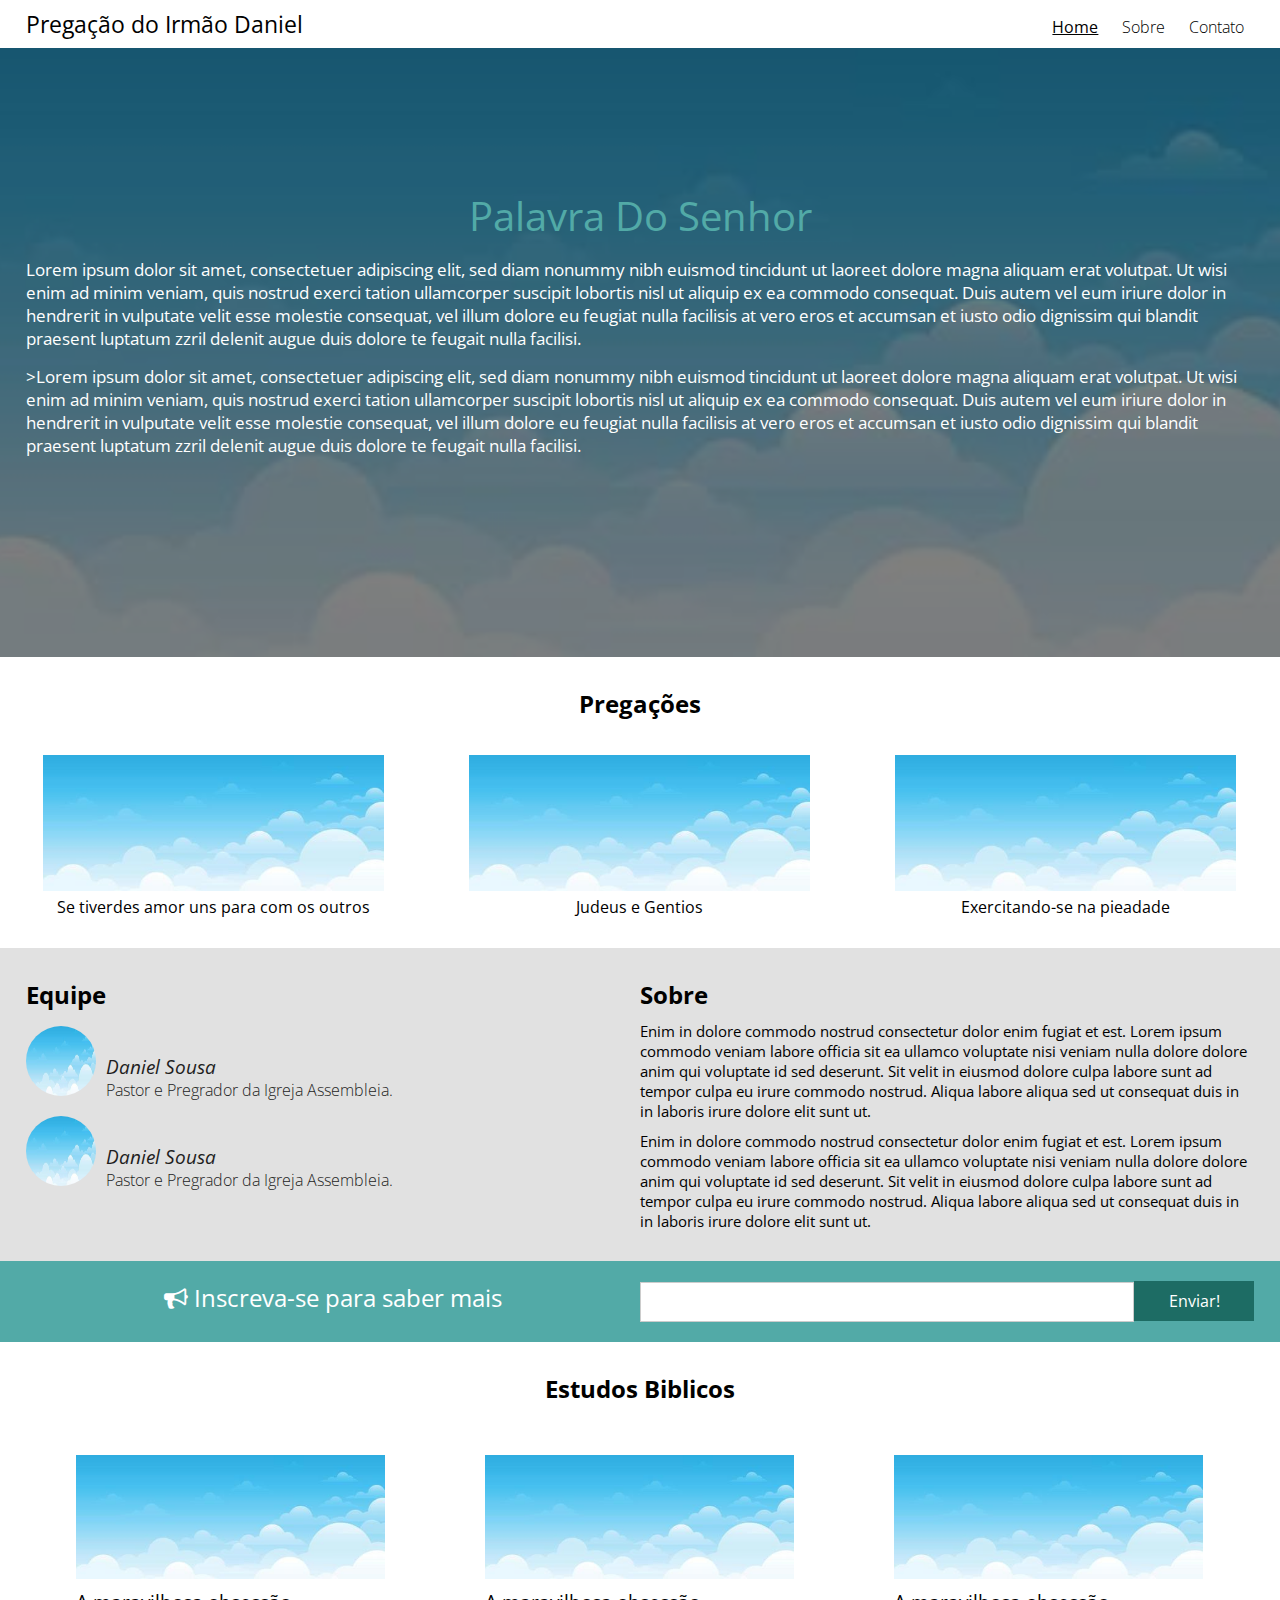
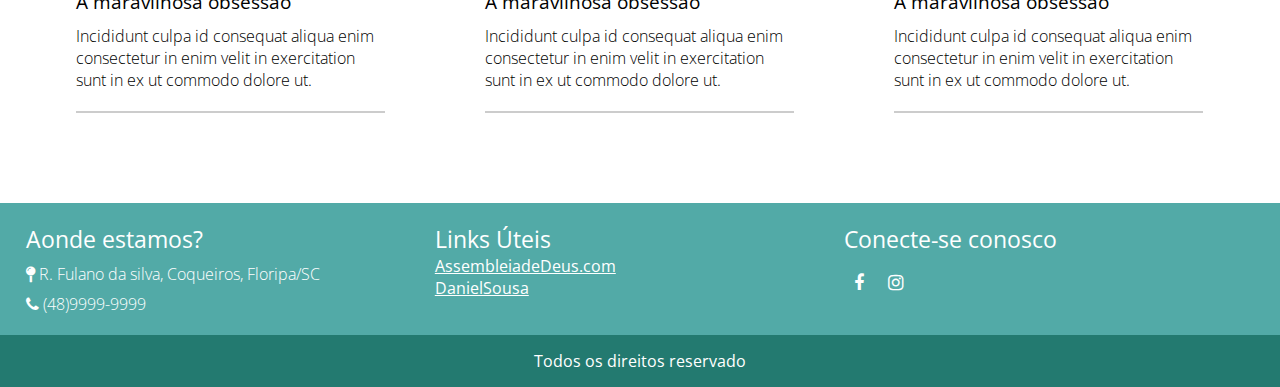
<file: index.html>
<!DOCTYPE html>
<html>
<head>
	<title>Daniel Sousa Pr</title>
	<meta charset="utf-8">
	<meta name="author" content="Danki Code">
	<meta name="description" content="Descrição do site aqui...">
	<meta name="viewport" content="width=device-width,initial-scale=1.0,maximum-scale=1.0">
	<meta name="keywords" content="palavra-chave,lorem,ipsum">
	<!--colocar aqui meta tags SEO-->
	<link rel="stylesheet" href="css/font-awesome.min.css">
	<link href="https://fonts.googleapis.com/css?family=Open+Sans:300,400,700" rel="stylesheet">
	<link rel="stylesheet" href="css/style.css">

</head>

<body>
	
  <header>
  	<div class="container">
	<div class="logo"><h2>Pregação do Irmão Daniel</h2></div>
		<nav class="menu-desktop">
			<ul>
				<li class="selected">
					<a href="index.html">Home</a>
				</li>
				<li>
					<a href="sobre.html">Sobre</a>
				</li>
				<li>
					<a href="contato.html">Contato</a>
				</li>
			</ul>
		</nav>
		<nav class="menu-mobile">
				<h2><i class="fa fa-bars"></i></h2>
				<ul>
					<li class="selected">
						<a href="index.html">Home</a>
					</li>
					<li>
						<a href="sobre.html">Sobre</a>
					</li>
					<li>
						<a href="contato.html">Contato</a>
					</li>
				</ul>
			</nav>
			<div class="clear"></div>
		</div>
  </header>
  <section class="main-bg">
  	<div class="overlay"></div>
  	<div class="container">
  	<h2>Palavra Do Senhor</h2>
  	<p>Lorem ipsum dolor sit amet, consectetuer adipiscing elit, sed diam nonummy nibh euismod tincidunt ut laoreet dolore magna aliquam erat volutpat. Ut wisi enim ad minim veniam, quis nostrud exerci tation ullamcorper suscipit lobortis nisl ut aliquip ex ea commodo consequat. Duis autem vel eum iriure dolor in hendrerit in vulputate velit esse molestie consequat, vel illum dolore eu feugiat nulla facilisis at vero eros et accumsan et iusto odio dignissim qui blandit praesent luptatum zzril delenit augue duis dolore te feugait nulla facilisi.</p>
  	<p>>Lorem ipsum dolor sit amet, consectetuer adipiscing elit, sed diam nonummy nibh euismod tincidunt ut laoreet dolore magna aliquam erat volutpat. Ut wisi enim ad minim veniam, quis nostrud exerci tation ullamcorper suscipit lobortis nisl ut aliquip ex ea commodo consequat. Duis autem vel eum iriure dolor in hendrerit in vulputate velit esse molestie consequat, vel illum dolore eu feugiat nulla facilisis at vero eros et accumsan et iusto odio dignissim qui blandit praesent luptatum zzril delenit augue duis dolore te feugait nulla facilisi.</p>
  </div>
  </section>
  <section class="diferenciais">
  	<div class="container">
  		
  			<div style="width:100px"></div>
  			<h2>Pregações</h2>
         </div>
         <div class="icones-diferenciais">
         	<div class="box-icone-single">
         		<img src="images/imagem3.jpg">
         		<p>Se tiverdes amor uns para com os outros</p>
         	</div><!--box-icone-single-->
         	<div class="box-icone-single">
         		<img src="images/imagem3.jpg">
         		<p>Judeus e Gentios</p>
         	</div><!--box-icone-single-->
         	<div class="box-icone-single">
         		<img src="images/imagem3.jpg">
         		<p>Exercitando-se na pieadade</p>
         	</div><!--box-icone-single-->
         	<div class="clear"></div>
  	</div><!--icones-diferenciais-->
  </section>
  <section class="sobre-equipe">
  	<div class="container">
  		<div class="equipe-container">
  			<div class="line-text">
  			<div style="width:30px"></div>
  				<h2>Equipe</h2>
			</div>

				<div class="avatar-box">
					<div style="background-image: url('images/imagem3.jpg');" class="img-avatar"></div><div class="descricao-avatar">
					<h3>Daniel Sousa</h3>
						<p>Pastor e Pregrador da Igreja Assembleia.</p>
					</div>
				</div><!--avatar-box-->

				<div class="avatar-box">
					<div style="background-image: url('images/imagem3.jpg');" class="img-avatar"></div><div class="descricao-avatar">
						<h3>Daniel Sousa</h3>
						<p>Pastor e Pregrador da Igreja Assembleia.</p>
					</div>
				</div><!--avatar-box-->
     </div><!--equipe-->
  			
  		<div class="sobre-container">
  			<div class="line-text">
  			<div style="width:30px"></div>
  			<h2>Sobre</h2>
  			<p>Enim in dolore commodo nostrud consectetur dolor enim fugiat et est. Lorem ipsum commodo veniam labore officia sit ea ullamco voluptate nisi veniam nulla dolore dolore anim qui voluptate id sed deserunt. Sit velit in eiusmod dolore culpa labore sunt ad tempor culpa eu irure commodo nostrud. Aliqua labore aliqua sed ut consequat duis in in laboris irure dolore elit sunt ut.</p>
			<p>Enim in dolore commodo nostrud consectetur dolor enim fugiat et est. Lorem ipsum commodo veniam labore officia sit ea ullamco voluptate nisi veniam nulla dolore dolore anim qui voluptate id sed deserunt. Sit velit in eiusmod dolore culpa labore sunt ad tempor culpa eu irure commodo nostrud. Aliqua labore aliqua sed ut consequat duis in in laboris irure dolore elit sunt ut.</p>
			</div>
		</div><!--sobre-->
         </div>
     </div><!--Sobre-->
  		</div><!--equipe-container-->
  	</div><!--container-->
  </section><!--sobre-equipe-->
  <section class="inscricao">
  	<div class="container">
  		<div class="w50 center">
  			<h2 class="inscricao-texto"><i class="fa fa-bullhorn" aria-hidden="true"></i> Inscreva-se para saber mais</h2>
  		</div>
  		<div class="w50 center">
  			<form class="inscricao-form">
  				<input type="text" name=""><input type="submit" name="acao" value="Enviar!">
  			</form>
  		</div>
  		<div class="clear"></div>
  	</div>
  </section><!--Inscrição-->
  <section class="cards">
  	<div class="container">
  		<h2>Estudos Biblicos</h2>
  		<div class="card-single">

  			
  			<img src="images/imagem3.jpg" alt="" title="">
  			<h3>A maravilhosa obsessão</h3>
  			<p>Incididunt culpa id consequat aliqua enim consectetur in enim velit in exercitation sunt in ex ut commodo dolore ut.</p>
  		</div>
  		<div class="card-single">
  			<img src="images/imagem3.jpg" alt="" title="">
  			<h3>A maravilhosa obsessão</h3>
  			<p>Incididunt culpa id consequat aliqua enim consectetur in enim velit in exercitation sunt in ex ut commodo dolore ut.</p>
  		</div>
  		<div class="card-single">
  			<img src="images/imagem3.jpg" alt="" title="">
  			<h3>A maravilhosa obsessão</h3>
  			<p>Incididunt culpa id consequat aliqua enim consectetur in enim velit in exercitation sunt in ex ut commodo dolore ut.</p>
  		</div>
  		<div class="clear"></div>
  	</div>
  </section><!--Cards-->
  <footer class="footer1">
  	<div class="container">
  		<div class="w33">
  			<h2>Aonde estamos?</h2>
  			<p><i class="fa fa-map-pin" aria-hidden="true"></i> R. Fulano da silva, Coqueiros, Floripa/SC</p>
			<p><i class="fa fa-phone" aria-hidden="true"></i> (48)9999-9999</p>
  		</div>
  		<div class="w33">
  			<h2>Links Úteis</h2>
  			<a href="https://dankicode.com">AssembleiadeDeus.com</a>
			<a href="http://www.w3schools.com">DanielSousa</a>
  		</div>
  		<div class="w33">
  			<h2>Conecte-se conosco</h2>
  			<div class="group-icons">
			<a href=""><i class="fa fa-facebook"></i></a>
			<a href=""><i class="fa fa-instagram"></i></a>
			</div>
  		</div>
  			<div class="clear"></div>
  	</div>
  </footer>
  <footer class="footer2">
  	<div class="container">
  		<p>Todos os direitos reservado</p>
  	</div>
  </footer>
  <script src="https://code.jquery.com/jquery-3.7.1.min.js"></script>
 <script>
		$('nav.menu-mobile h2').click(function(){
			$('nav.menu-mobile ul').slideToggle();
		});
	</script>
</body>
</html>
</file>
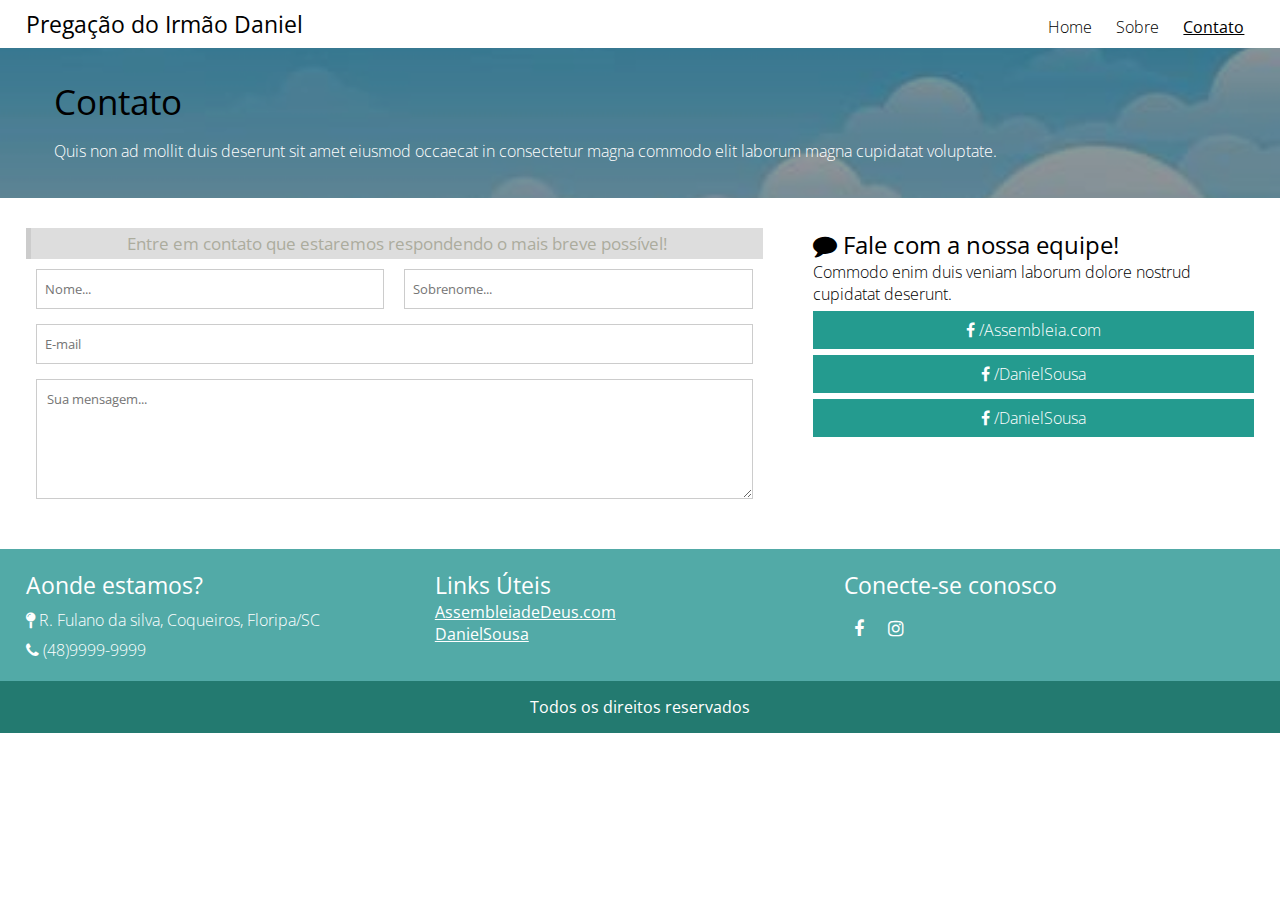
<file: contato.html>
<!DOCTYPE html>
<html>
<head>
	<!-- Global site tag (gtag.js) - Google Analytics -->
<script async src="https://www.googletagmanager.com/gtag/js?id=UA-108589404-1"></script>
<script>
  window.dataLayer = window.dataLayer || [];
  function gtag(){dataLayer.push(arguments);}
  gtag('js', new Date());

  gtag('config', 'UA-108589404-1');
</script>
	<title>Pregação do Irmão Daniel</title>
	<meta charset="utf-8">
	<meta name="author" content="Danki Code">
	<meta name="description" content="Descrição do site aqui...">
	<meta name="viewport" content="width=device-width,initial-scale=1.0,maximum-scale=1.0">
	<meta name="keywords" content="palavra-chave,lorem,ipsum">
	<!--colocar aqui meta tags SEO-->
	<link rel="stylesheet" href="css/font-awesome.min.css">
	<link href="https://fonts.googleapis.com/css?family=Open+Sans:300,400,700" rel="stylesheet">
	<link rel="stylesheet" href="css/style.css">
</head>

<body>
	<header>
		<div class="container">
			<div class="logo"><a href="index.html"><h2>Pregação do Irmão Daniel</h2></a></div>
			<nav class="menu-desktop">
				<ul>
					<li>
						<a href="index.html">Home</a>
					</li>
					<li>
						<a href="sobre.html">Sobre</a>
					</li>
					<li class="selected">
						<a href="contato.html">Contato</a>
					</li>
				</ul>
			</nav>
			<nav class="menu-mobile">
				<h2><i class="fa fa-bars"></i></h2>
				<ul>
					<li>
						<a href="index.html">Home</a>
					</li>
					<li>
						<a href="sobre.html">Sobre</a>
					</li>
					<li class="selected">
						<a href="contato.html">Contato</a>
					</li>
				</ul>
			</nav>
			<div class="clear"></div>
		</div>
	</header>
		<section style="background-image:url('images/imagem3.jpg');" class="title-page">
		<div class="overlay__title-page"></div>
		<div class="container">
			<h2>Contato</h2>
			<p>Quis non ad mollit duis deserunt sit amet eiusmod occaecat in consectetur magna commodo elit laborum magna cupidatat voluptate.</p>
		</div><!--container-->
	</section>
	<section class="contato">
		<div class="container">
			<div class="w60 formulario">
				<h2>Entre em contato que estaremos respondendo o mais breve possível!</h2>
				<form method="post">
					<div class="w50">
						<input placeholder="Nome..." type="text" required />
					</div>
					<div class="w50">
						<input placeholder="Sobrenome..." type="text" required />
					</div>
					<div class="w100">
						<input placeholder="E-mail" type="email" required />
					</div>
					<div class="w100">
						<textarea placeholder="Sua mensagem..."></textarea>
					</div>
				</form>
			</div>

			<div class="w40 tags-form">
				<h2><i class="fa fa-comment"></i> Fale com a nossa equipe!</h2>
				<p>Commodo enim duis veniam laborum dolore nostrud cupidatat deserunt.</p>

				<p class="tag-contato"><i class="fa fa-facebook"></i> /Assembleia.com</p>
				<p class="tag-contato"><i class="fa fa-facebook"></i> /DanielSousa</p>
				<p class="tag-contato"><i class="fa fa-facebook"></i> /DanielSousa</p>
			</div>

			<div class="clear"></div>
		</div>
	</section>
	<footer class="footer1">
		<div class="container">
			<div class="w33">
				<h2>Aonde estamos?</h2>
				<p><i class="fa fa-map-pin" aria-hidden="true"></i> R. Fulano da silva, Coqueiros, Floripa/SC</p>
				<p><i class="fa fa-phone" aria-hidden="true"></i> (48)9999-9999</p>
			</div>
			<div class="w33">
				<h2>Links Úteis</h2>
				<a href="https://dankicode.com">AssembleiadeDeus.com</a>
			<a href="http://www.w3schools.com">DanielSousa</a>
			</div>
			<div class="w33">
				<h2>Conecte-se conosco</h2>
				<div class="group-icons">
					<a href=""><i class="fa fa-facebook"></i></a>
					<a href=""><i class="fa fa-instagram"></i></a>
				</div>
			</div>
			<div class="clear"></div>
		</div>
	</footer>
	<footer class="footer2">
		<div class="container">
			<p>Todos os direitos reservados</p>
		</div>
	</footer>
	<script src="https://code.jquery.com/jquery-3.2.1.min.js"></script>
	<script>
		$('nav.menu-mobile h2').click(function(){
			$('nav.menu-mobile ul').slideToggle();
		});
	</script>
</body>
</html>
</file>
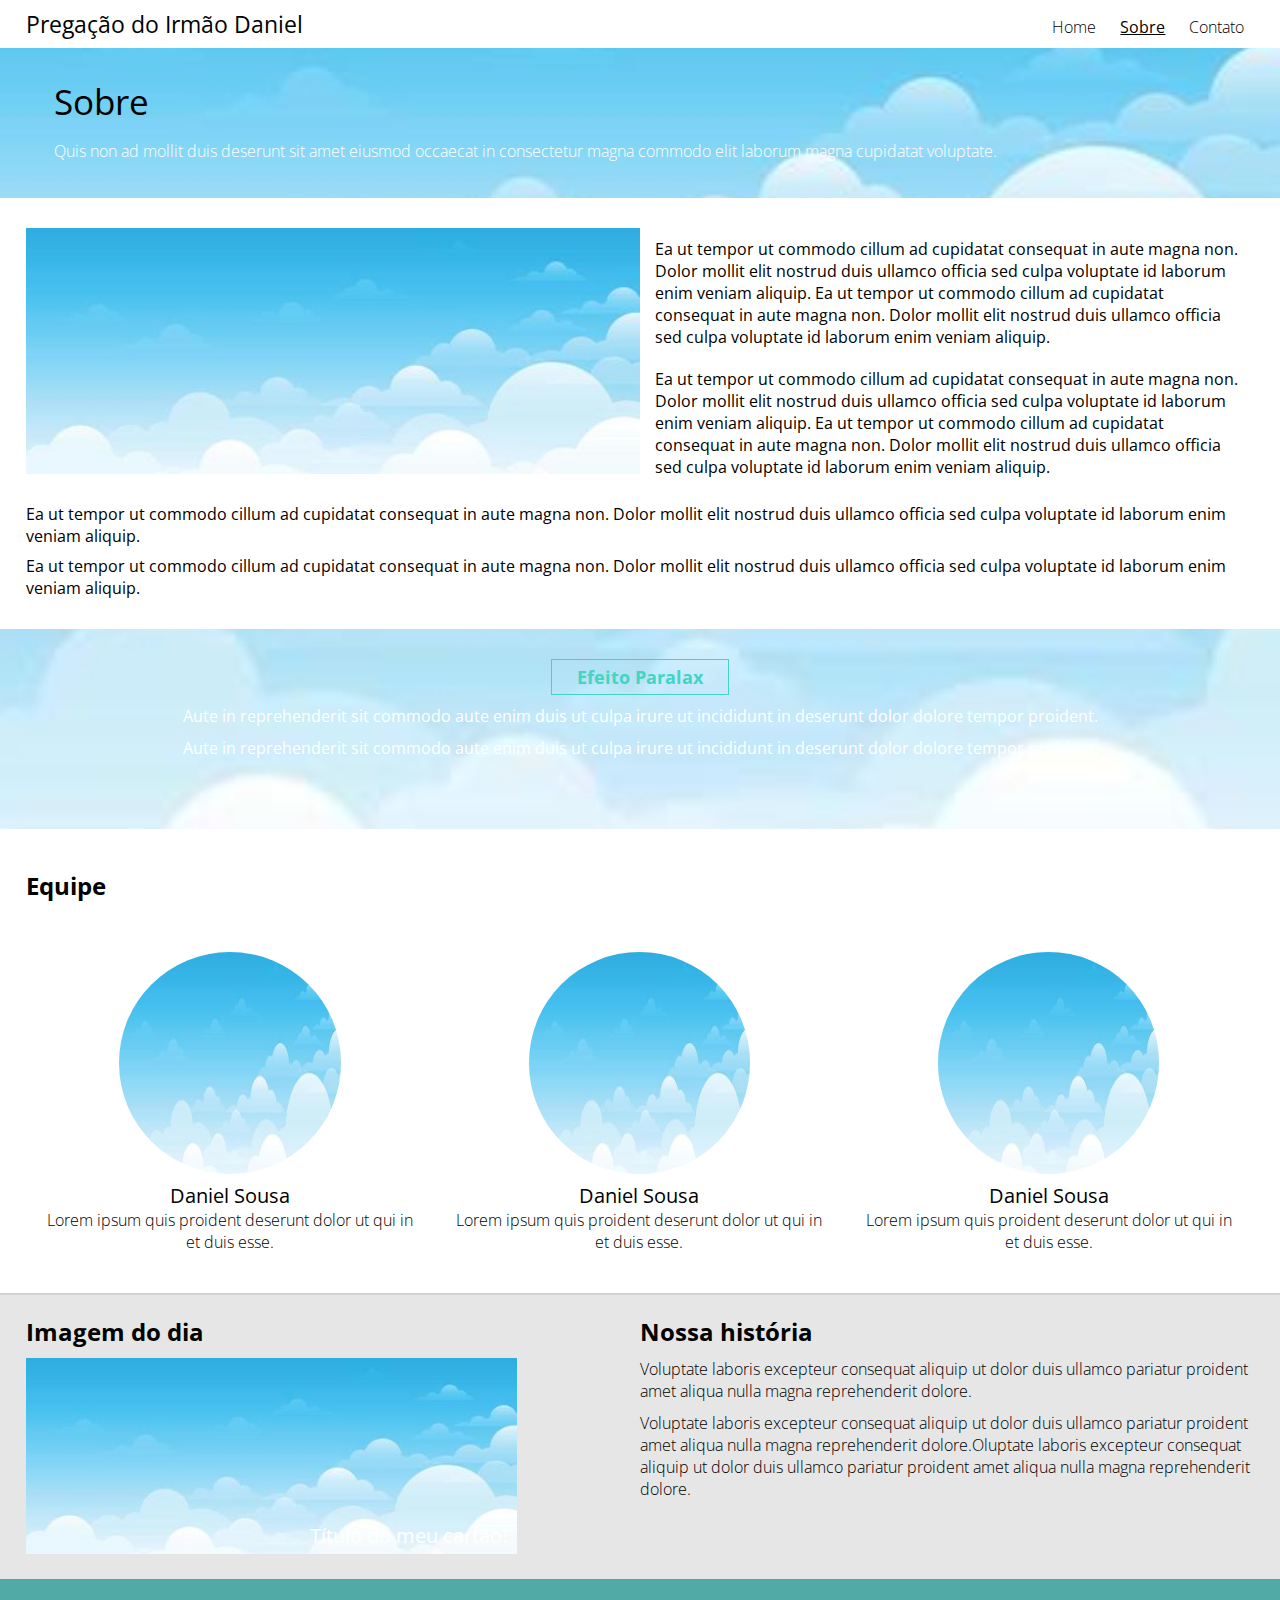
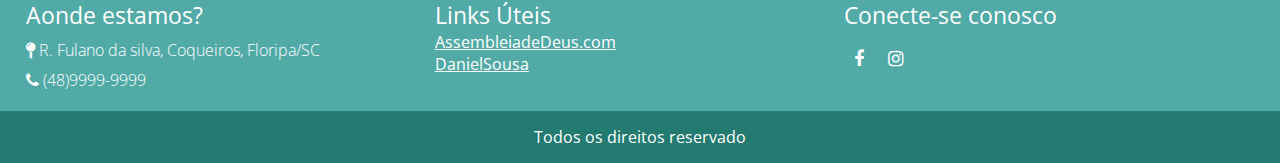
<file: sobre.html>
<!DOCTYPE html>
<html>
<head>
	<!-- Global site tag (gtag.js) - Google Analytics -->
<script async src="https://www.googletagmanager.com/gtag/js?id=UA-108589404-1"></script>
<script>
  window.dataLayer = window.dataLayer || [];
  function gtag(){dataLayer.push(arguments);}
  gtag('js', new Date());

  gtag('config', 'UA-108589404-1');
</script>
	<title>Projeto Web Design Express</title>
	<meta charset="utf-8">
	<meta name="author" content="Danki Code">
	<meta name="description" content="Descrição do site aqui...">
	<meta name="viewport" content="width=device-width,initial-scale=1.0,maximum-scale=1.0">
	<meta name="keywords" content="palavra-chave,lorem,ipsum">
	<!--colocar aqui meta tags SEO-->
	<link rel="stylesheet" href="css/font-awesome.min.css">
	<link href="https://fonts.googleapis.com/css?family=Open+Sans:300,400,700" rel="stylesheet">
	<link rel="stylesheet" href="css/style.css">
</head>
<body>

  <header>
  	<div class="container">
	<div class="logo"><h2>Pregação do Irmão Daniel</h2></div>
		<nav class="menu-desktop">
			<ul>
				<li >
					<a href="index.html">Home</a>
				</li>
				<li class="selected" >
					<a href="sobre.html">Sobre</a>
				</li>
				<li>
					<a href="contato.html">Contato</a>
				</li>
			</ul>
		</nav>
		<nav class="menu-mobile">
				<h2><i class="fa fa-bars"></i></h2>
				<ul>
					<li class="selected">
						<a href="index.html">Home</a>
					</li>
					<li>
						<a href="sobre.html">Sobre</a>
					</li>
					<li>
						<a href="contato.html">Contato</a>
					</li>
				</ul>
			</nav>
			<div class="clear"></div>
		</div>
  </header>
  <section style="background-image:url('images/imagem3.jpg');" class="title-page">
  	<div class="overlay_titel-page"></div>
  	<div class="container">
  		<h2>Sobre</h2>
  		<p>Quis non ad mollit duis deserunt sit amet eiusmod occaecat in consectetur magna commodo elit laborum magna cupidatat voluptate.</p>
  	</div><!--Container-->
  </section>
  <section class="sobre__noticia">
  	<div class="container">
  		<div class="sobre__noticia__single">
  			<img src="images/imagem3.jpg"/>


  				<p>Ea ut tempor ut commodo cillum ad cupidatat consequat in aute magna non. Dolor mollit elit nostrud duis ullamco officia sed culpa voluptate id laborum enim veniam aliquip. Ea ut tempor ut commodo cillum ad cupidatat consequat in aute magna non. Dolor mollit elit nostrud duis ullamco officia sed culpa voluptate id laborum enim veniam aliquip.</p>
  				<p>Ea ut tempor ut commodo cillum ad cupidatat consequat in aute magna non. Dolor mollit elit nostrud duis ullamco officia sed culpa voluptate id laborum enim veniam aliquip. Ea ut tempor ut commodo cillum ad cupidatat consequat in aute magna non. Dolor mollit elit nostrud duis ullamco officia sed culpa voluptate id laborum enim veniam aliquip.</p>
  				<div class="clear"></div>
  			</div><!--sobre_noticia_single-->
  			<div class="paragrafo__noticia__single">
				<p>Ea ut tempor ut commodo cillum ad cupidatat consequat in aute magna non. Dolor mollit elit nostrud duis ullamco officia sed culpa voluptate id laborum enim veniam aliquip.</p>
				<p>Ea ut tempor ut commodo cillum ad cupidatat consequat in aute magna non. Dolor mollit elit nostrud duis ullamco officia sed culpa voluptate id laborum enim veniam aliquip.</p>
			</div><!--paragrafo__noticia__single-->
       </div><!--container-->
  	   </section><!--sobre_noticia-->
  	  
  	  
	<section class="paralax">
		<div class="container">
			<h2 class="chamada-paralax">Efeito Paralax</h2>
			<p>Aute in reprehenderit sit commodo aute enim duis ut culpa irure ut incididunt in deserunt dolor dolore tempor proident.</p>
			<p>Aute in reprehenderit sit commodo aute enim duis ut culpa irure ut incididunt in deserunt dolor dolore tempor proident.</p>
		</div>
	</section><!--paralax-->
  
  <section class="equipe">
		<div class="container">
			<div class="line-text">
				<div style="width:100px;"></div>
				<h2>Equipe</h2>
			</div>
			<div class="equipe-circles">
					<div class="equipe-circle-single">
						<div class="equipe-circle-wraper">
							<div class="avatar-single">
								<div style="background-image:url('images/imagem3.jpg');" class="avatar-single-container"></div>
							</div>
							<h3>Daniel Sousa</h3>
							<p>Lorem ipsum quis proident deserunt dolor ut qui in et duis esse.</p>
						</div><!--equipe-circle-wraper-->
					</div><!--equipe-circle-single-->

					<div class="equipe-circle-single">
						<div class="equipe-circle-wraper">
							<div class="avatar-single">
								<div style="background-image:url('images/imagem3.jpg');" class="avatar-single-container"></div>
							</div>
							<h3>Daniel Sousa</h3>
							<p>Lorem ipsum quis proident deserunt dolor ut qui in et duis esse.</p>
						</div><!--equipe-circle-wraper-->
					</div><!--equipe-circle-single-->

					<div class="equipe-circle-single">
						<div class="equipe-circle-wraper">
							<div class="avatar-single">
								<div style="background-image:url('images/imagem3.jpg');" class="avatar-single-container"></div>
							</div>
							<h3>Daniel Sousa</h3>
							<p>Lorem ipsum quis proident deserunt dolor ut qui in et duis esse.</p>
						</div><!--equipe-circle-wraper-->
					</div><!--equipe-circle-single-->

			</div><!--equipe-circles-->
		</div>
	</section>

	<section class="sobre__final">
		
		<div class="container">
		<div class="w50">
			<div class="line-text">
				<div style="width:100px;"></div>
				<h2>Imagem do dia</h2>
			</div>
			<div class="card-text">
				<img src="images/imagem3.jpg" />
				<h3>Título do meu cartão!</h3>
			</div><!--card-text-->
		</div>
		<div class="w50">
			<div class="line-text">
				<div style="width:100px;"></div>
				<h2>Nossa história</h2>
			</div>
			<p>Voluptate laboris excepteur consequat aliquip ut dolor duis ullamco pariatur proident amet aliqua nulla magna reprehenderit dolore.</p>
			<p>Voluptate laboris excepteur consequat aliquip ut dolor duis ullamco pariatur proident amet aliqua nulla magna reprehenderit dolore.Oluptate laboris excepteur consequat aliquip ut dolor duis ullamco pariatur proident amet aliqua nulla magna reprehenderit dolore.</p>
		</div>
			<div class="clear"></div>
		</div><!--container-->

	</section>
 
  <footer class="footer1">
  	<div class="container">
  		<div class="w33">
  			<h2>Aonde estamos?</h2>
  			<p><i class="fa fa-map-pin" aria-hidden="true"></i> R. Fulano da silva, Coqueiros, Floripa/SC</p>
			<p><i class="fa fa-phone" aria-hidden="true"></i> (48)9999-9999</p>
  		</div>
  		<div class="w33">
  			<h2>Links Úteis</h2>
  		<a href="https://dankicode.com">AssembleiadeDeus.com</a>
			<a href="http://www.w3schools.com">DanielSousa</a>
  		</div>
  		<div class="w33">
  			<h2>Conecte-se conosco</h2>
  			<div class="group-icons">
			<a href=""><i class="fa fa-facebook"></i></a>
			<a href=""><i class="fa fa-instagram"></i></a>
			</div>
  		</div>
  			<div class="clear"></div>
  	</div>
  </footer>
  <footer class="footer2">
  	<div class="container">
  		<p>Todos os direitos reservado</p>
  	</div>
  </footer>
 <script src="https://code.jquery.com/jquery-3.7.1.min.js"></script>
 <script>
		$('nav.menu-mobile h2').click(function(){
			$('nav.menu-mobile ul').slideToggle();
		});
	</script>
</body>
</html>
</file>
<file: css/style.css>
*{
	margin:0;
	padding:0;
	box-sizing: border-box;
	font-family: 'Open Sans', sans-serif;
}


/*Classes Auxiliares*/
.container{
	max-width: 1280px;
	margin: 0 auto;
	padding:0 2%;
}

.w60{
	width: 60%;
	float: left;
}

.w40{
	width: 40%;
	float: left;
}

.w50{
	width: 50%;
	float: left;
}

.w33{
	float: left;
	width: 33.3%;
}

.center{text-align: center;}

.clear{clear: both;}

/*Classes do meu site*/
header{
	padding:8px 0;
}

.logo{
	float: left;
}

.logo h2{
	font-weight: normal;
	font-size: 23px;
}

.logo a{
	color: black;
	text-decoration: none;
}


nav.menu-mobile{
	display: none;
	float: right;
}

nav.menu-mobile h2{
	cursor: pointer;
}
nav.menu-mobile ul{
	display: none;
	width: 100%;
	background: white;
	position: absolute;
	left: 0;
	top: 50px;
	z-index: 999;
	text-align: center;
}

nav.menu-mobile li{
	padding:8px 0;
	border-bottom: 1px solid black;
}

nav.menu-mobile li.selected{
	background: rgb(225,225,225);
}

nav.menu-mobile a{
	display: block;
	color: black;
	text-decoration: none;
}
nav.menu-desktop li.selected{font-weight: normal;text-decoration: underline;}
nav.menu-desktop{
	float: right;
}

nav.menu-desktop ul{
	position: relative;
	top: 8px;
}

nav.menu-desktop li{
	padding:0 10px;
	font-weight: lighter;
	display: inline-block;
}

nav.menu-desktop a{
	color: black;
	text-decoration: none;
}

nav.menu-desktop a:hover{text-decoration: underline;}

/*Sessão Main*/
section.main-bg{
	position: relative;
	width: 100%;
	padding:140px 0 200px 0;
	background-image: url('../images/imagem3.jpg');
	background-repeat: no-repeat;
	background-size: cover;
	background-position: center;
	text-align: center;
}

section.main-bg > .container{
	position: relative;
	z-index: 2;
}

.overlay{
	z-index: 1;
	position: absolute;
	width: 100%;
	height: 100%;
	background: rgba(0,0,0,0.5);
	left: 0;
	top: 0;
}

section.main-bg h2{
	color: #52aaa7;
	font-size: 40px;
	font-weight: normal;
}

section.main-bg p{
	text-align: left;
	color: white;
	font-size: 17px;
	margin-top: 15px;
}

section.diferenciais{
	padding:30px 0;
	text-align: center;
}






.icones-diferenciais{
	margin-top: 35px;
}

.box-icone-single{
	float: left;
	width: 33.3%;
	
	
}

.box-icone-single img{
	width: 80%;

	

}

.box-icone-single p{

		
	font-weight: normal;
	font-size: 16px;
}

section.sobre-equipe{
	padding:30px 0;
	background: rgb(225,225,225);
}

section.sobre-equipe > .container{
	display: flex;
	flex-wrap: wrap;
}

.equipe-container{
	width: 50%;
}

.sobre-container{
	width: 50%;
}

.sobre-container p{
	color: black;
	font-size: 15px;
	margin-top:10px;
}


.avatar-box{
	margin-top:15px;
}
.img-avatar{
	display: inline-block;
	width: 70px;
	height: 70px;
	border-radius: 50%;
	background-size: 100% 100%;
	background-color: gray;
}

.descricao-avatar{
	padding:0 10px;
	width: calc(100% - 70px);
	display: inline-block;
}

.descricao-avatar h3{
	color: rgb(30,30,30);
	font-weight: normal;
	font-style: italic;
}

.descricao-avatar p{
	color: rgb(30,30,30);
	font-weight: lighter;
}

section.inscricao{
	background: #52aaa7;
	padding:20px 0;
}

h2.inscricao-texto{
	font-weight: normal;
	color: white;
}

.inscricao-form input[type=text]{
	width: calc(100% - 120px);
	height: 40px;
	background: white;
	border: 1px solid #ccc;
	display: inline-block;
}

.inscricao-form input[type=submit]{
	width: 120px;
	height: 40px;
	background: #1d6c64;
	cursor: pointer;
	display: inline-block;
	border: 0;
	color: white;
	font-weight:normal;
	font-size: 16px;
}

section.cards{
	padding:30px 0;
}
section.cards h2{
	text-align: center;
}
.card-single{
	width: 33.3%;
	float: left;
	padding:50px;
}

.card-single img{
	width: 100%;
}

.card-single h3{
	margin-top: 5px;
	font-weight: normal;
	font-size: 19px;
}

.card-single p{
	margin:10px 0;
	font-weight: lighter;
	font-size: 16px;
	padding-bottom: 20px;
	border-bottom: 2px solid #ccc;
}

footer.footer1{
	background: #52aaa7;
	padding:20px 0;
	color: white;
}

footer.footer1 h2{
	font-weight: normal;
	font-size: 23px;
}

footer.footer1 p{
	margin-top:8px;
	font-weight: lighter;
}

footer.footer1 a{
	display: block;
	color: white;
}

div.group-icons a{
	font-size: 18px;
	display: inline-block;
	margin:15px 10px;
}

footer.footer2{
	padding:15px 0;
	background: #237a70;
	text-align: center;
	color: white;
}

/*Página sobre*/
section.title-page{
	padding:30px;
	width: 100%;
	min-height: 150px;
	background-size: cover;
	background-position: center;
	background-repeat: no-repeat;
	position: relative;
}

section.title-page h2{
	
	font-size: 35px;
	font-weight: normal;
}

section.title-page p{
	font-weight: lighter;
	font-size: 16px;
	color: white;
	margin-top: 15px;
}

section.title-page > .container{position: relative;z-index: 101;}

.overlay__title-page{
	position: absolute;
	left: 0;
	top: 0;
	z-index: 100;
	width: 100%;
	height: 100%;
	background: rgba(0,0,0,0.4);
}

/*Sobre container da noticia!*/
section.sobre__noticia{
	padding:30px 0;
}

.sobre__noticia__single img{
	max-width: 100%;
	float: left;
	width: 50%;
}

.sobre__noticia__single p{
	font-size: 16px;
	padding:10px 15px;
	float: left;
	width: 50%;
}

.paragrafo__noticia__single{
	margin-top:15px;
}

.paragrafo__noticia__single p{
	margin-top:8px;
}

/*Efeito paralax na página sobre*/

section.paralax{
	padding: 30px 0;
	width: 100%;
	min-height: 200px;
	background-image: url('../images/imagem3.jpg');
	background-size: cover;
	background-position: center;
	background-attachment: fixed;
	text-align: center;
}

section.paralax h2.chamada-paralax{
	border: 1px solid #44D4C5;
	padding: 5px 25px;
	color: #44D4C5;
	font-size: 18px;
	display: inline-block;
}

section.paralax p{
	margin-top: 10px;
	color: white;
}

section.equipe{
	padding: 40px 0;
}

.equipe-circles{
	margin-top: 50px;
	display: flex;
	flex-wrap: wrap;
}

.equipe-circle-single{
	text-align: center;
	padding: 0 20px;
	width: 33.3%;
}

.equipe-circle-single h3{
	margin-top:8px;
	font-size: 20px;
	font-weight: normal;
}

.equipe-circle-single p{
	font-weight: lighter;
}
.avatar-single{
	position: relative;
	width: 60%;
	padding-top: 60%;
	margin:0 auto;
}

.avatar-single-container{
	width: 100%;
	height: 100%;
	position: absolute;
	left: 0;
	top: 0;
	border-radius: 50%;
	background-color: #ccc;
	background-size: 100% 100%;
}

section.sobre__final{
	background-color: rgb(230,230,230);
	border-top: 2px solid rgb(210,210,210);
	padding: 20px 0;
}

section.sobre__final p{
	margin-top: 10px;
	font-size: 16px;
	font-weight: lighter;
}

.card-text{
	margin-top: 10px;
	width: 80%;
	position: relative;
}
.card-text img{
	max-width: 100%;
}

.card-text h3{
	position: absolute;
	right: 10px;
	bottom: 10px;
	color: white;
	font-size: 20px;
	font-weight: normal;
}

section.contato{
	min-height: 600px;
	padding: 30px 0;
}

section.contato .w50,
section.contato .w100{
	padding: 0 10px;
}


.formulario form{
	margin-top: 10px;
}
.formulario h2{
	background: #DDDDDD;
	text-align: center;
	color: #ACAC9D;
	font-size: 17px;
	font-weight: normal;
	border-left: 5px solid #CCCCCC;
	padding: 4px 0;
}

.formulario input[type=text],
.formulario input[type=email]{
	width: 100%;
	height: 40px;
	border:1px solid #ccc;
	margin-bottom: 15px;
	padding-left: 8px;
}

.formulario textarea{
	width: 100%;
	height: 120px;
	border:1px solid #ccc;
	margin-bottom: 15px;
	padding:10px;
	resize: vertical;
}

.tags-form{
	padding-left: 50px;
}

.tags-form h2{
	font-weight: normal;
}

.tags-form p{
	font-weight: lighter;
}

.tags-form p.tag-contato{
	color: white;
	background:#249B8F;
	text-align: center;
	margin-top: 6px;
	padding: 8px 4px;
}

@media screen and (max-width: 1280px){

section.contato{
	min-height: 0px;
}
}

@media screen and (max-width: 768px){

.tags-form{
	padding-left: 0px;
}

.formulario input[type=text],
.formulario input[type=email]{
	margin-bottom: 0px;
}

.formulario textarea{
	margin-bottom: 0;
}

	footer.footer1{
		text-align: center;
	}
	.card-single{
		width: 100%;
	}
	.w50,.w33,.w60,.w40,.w100{width: 100%;margin-bottom: 20px;}
	.box-icone-single{
		width: 100%;
	}

	.equipe-container{
		width: 100%;
	}

	.sobre-container{
		width: 100%;
		margin-top:60px;
	}

	.sobre__noticia__single img{
		width: 100%;
	}

	.sobre__noticia__single p{
		margin-top:8px;
		width: 100%;
		padding: 0;
	}
}

@media screen and (max-width: 500px){
	.card-text{width: 100%;}
	.equipe-circle-single{
	padding: 0 8px;
	width: 100%;
	margin-bottom: 30px;
	}
	nav.menu-desktop{display: none;}
	nav.menu-mobile{
		display: block;
	}
	.card-single{
		padding:10px;
	}
}
</file>
